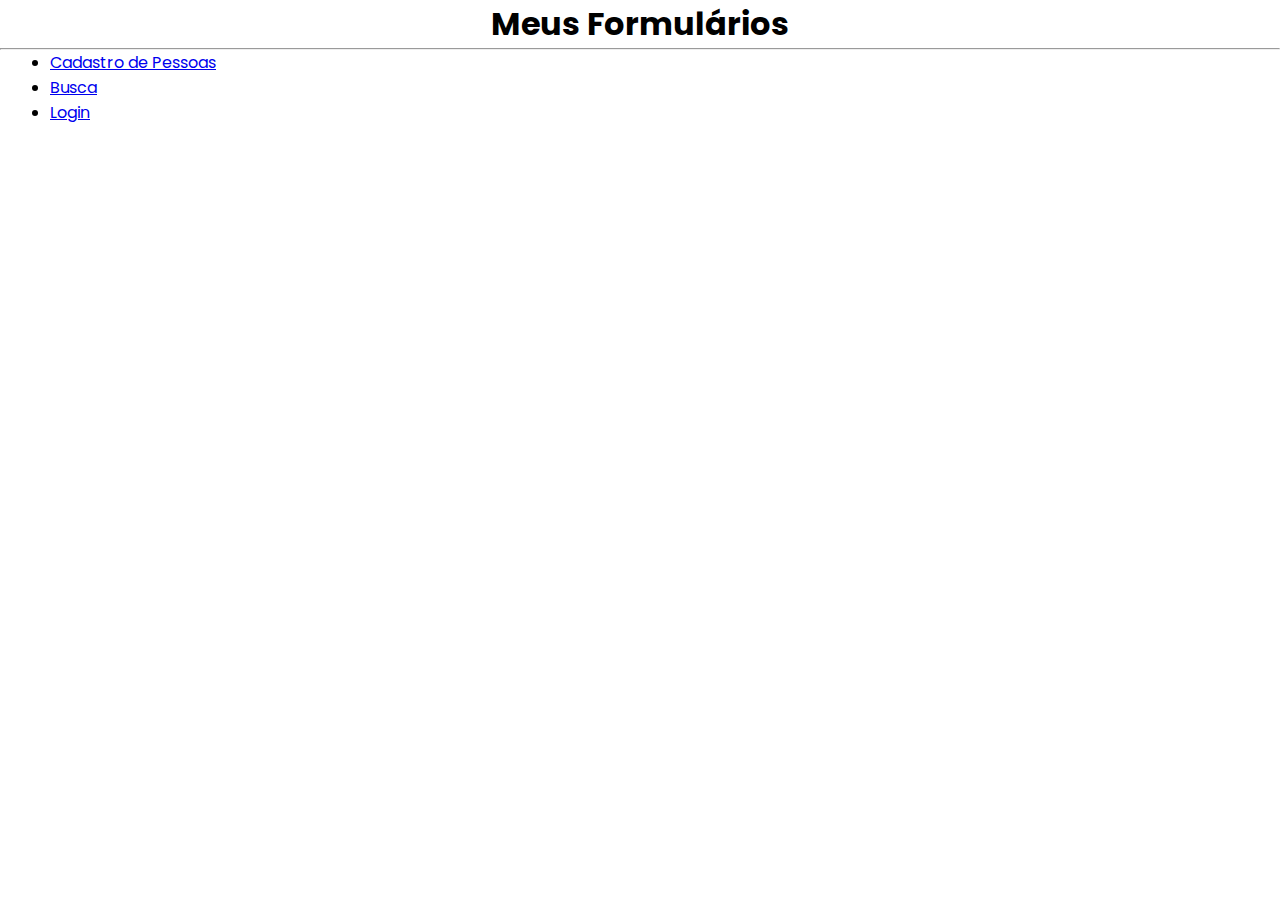
<file: index.html>
<!DOCTYPE html>
<html lang="en">
<head>
    <meta charset="UTF-8">
    <meta name="viewport" content="width=device-width, initial-scale=1.0">
    <title>Formulário - Login</title>
    <link rel="stylesheet" href="style.css">
</head>
<body>
    
<h1>Meus Formulários</h1>
<hr>
<ul>
    <li><a href="cad-pessoas.html" target="_blank">Cadastro de Pessoas</a></li>
    <li><a href="busca.html" target="_blank">Busca</a></li>
    <li><a href="login.html" target="_blank">Login</a></li>
</ul>






    <style>
        @import url('https://fonts.googleapis.com/css2?family=Poppins:wght@500&display=swap');
      </style>
</body>
</html>
</file>
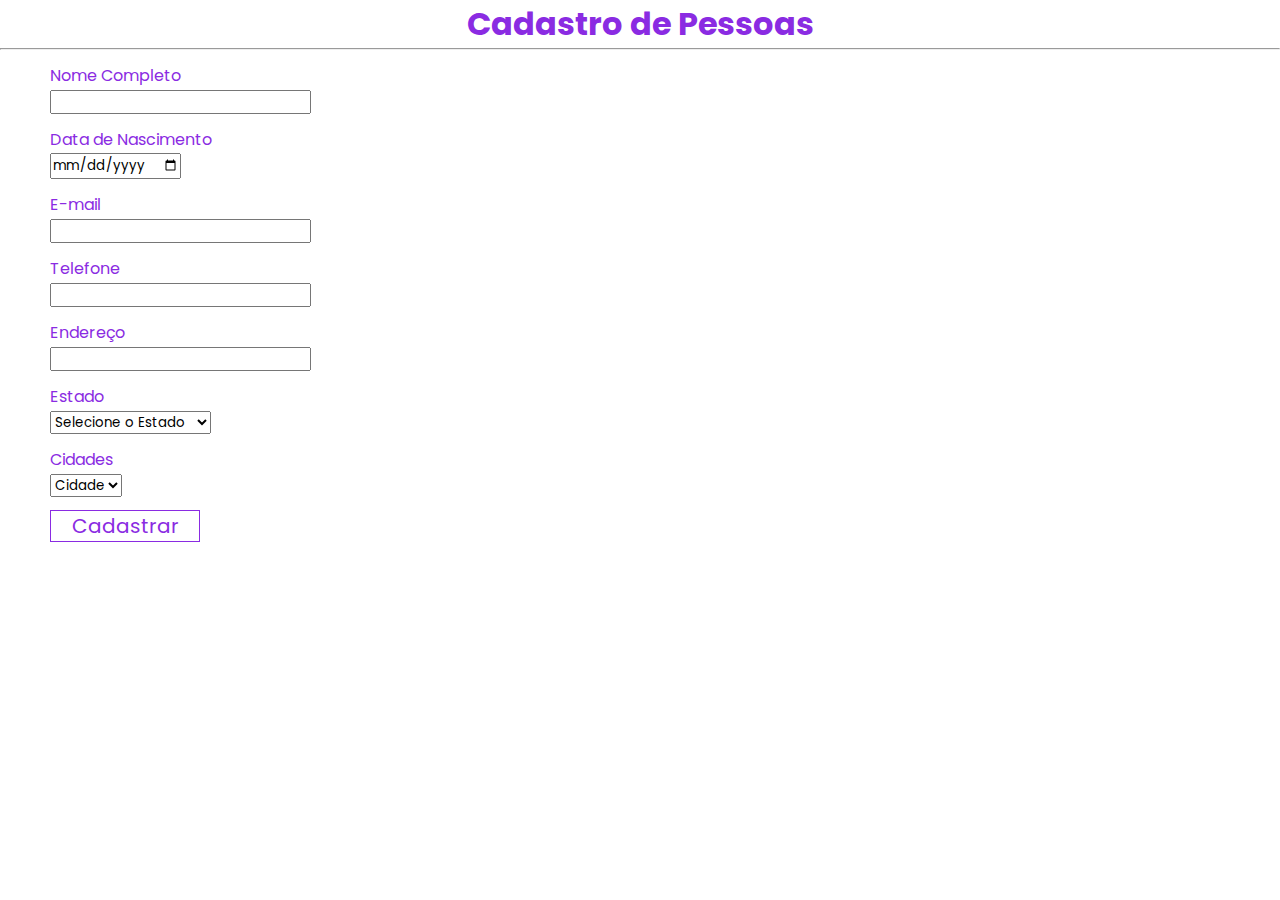
<file: cad-pessoas.html>
<!DOCTYPE html>
<html lang="en">
<head>
    <meta charset="UTF-8">
    <meta name="viewport" content="width=device-width, initial-scale=1.0">
    <title>Cadastro de Pessoas</title>
    <link rel="stylesheet" href="cad-pessoas.css">
</head>
<body>
    
    <h1>Cadastro de Pessoas</h1>
    <hr>
    <form action="./index.html" method="post">
        <div class="infos">

       <div class="info">
       <label for="nome-completo">Nome Completo</label>
       <input type="text" name="nome-completo" id="">
       </div>

       <div class="info">

        <label for="data-nasci">Data de Nascimento</label>
        <input type="date" name="data-nasci" id="">
        </div>

        <div class="info">
        <label for="email">E-mail</label>
        <input type="email" name="email" id="">
        </div>

        <div class="info">
        <label for="telefone">Telefone</label>
        <input type="tel" name="telefone" id="">
        </div>

        <div class="info">
        <label for="endereco">Endereço</label>
        <input type="text" name="endereco" id="">
        </div>


        <div class="info">
        <label for="estado">Estado</label>
        <select name="estado"> 
            <option value="estado">Selecione o Estado</option> 
            <option value="ac">Acre</option> 
            <option value="al">Alagoas</option> 
            <option value="am">Amazonas</option> 
            <option value="ap">Amapá</option> 
            <option value="ba">Bahia</option> 
            <option value="ce">Ceará</option> 
            <option value="df">Distrito Federal</option> 
            <option value="es">Espírito Santo</option> 
            <option value="go">Goiás</option> 
            <option value="ma">Maranhão</option> 
            <option value="mt">Mato Grosso</option> 
            <option value="ms">Mato Grosso do Sul</option> 
            <option value="mg">Minas Gerais</option> 
            <option value="pa">Pará</option> 
            <option value="pb">Paraíba</option> 
            <option value="pr">Paraná</option> 
            <option value="pe">Pernambuco</option> 
            <option value="pi">Piauí</option> 
            <option value="rj">Rio de Janeiro</option> 
            <option value="rn">Rio Grande do Norte</option> 
            <option value="ro">Rondônia</option> 
            <option value="rs">Rio Grande do Sul</option> 
            <option value="rr">Roraima</option> 
            <option value="sc">Santa Catarina</option> 
            <option value="se">Sergipe</option> 
            <option value="sp">São Paulo</option> 
            <option value="to">Tocantins</option> 
        </select>
        </div>

        <div class="info">
        <label for="cidades">Cidades</label>
        <br>
        <select name="cidades">
        <option value="cidade1" >Cidade</option> 
        </select>
        </div>


        <div class="info">
        <input type="submit" value="Cadastrar" id="botao">
        </div>

    </div>

    
        
        
    </form>

    <style>
        @import url('https://fonts.googleapis.com/css2?family=Poppins:wght@500&display=swap');
      </style>
</body>
</html>
</file>
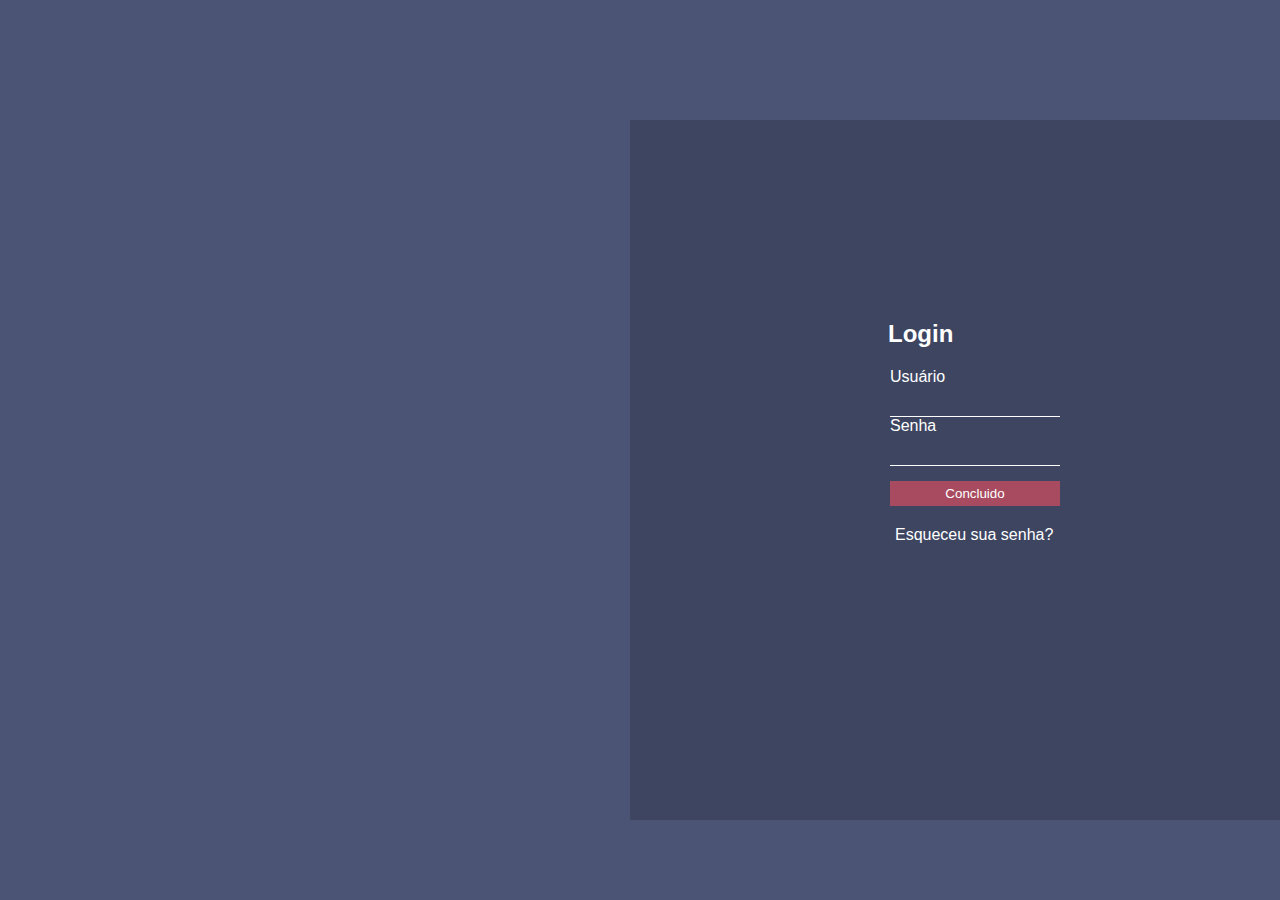
<file: login.html>
<!DOCTYPE html>
<html lang="en">
<head>
    <meta charset="UTF-8">
    <meta name="viewport" content="width=device-width, initial-scale=1.0">
    <title>Login</title>
    <link rel="stylesheet" href="login.css">
</head>
<body>

    <div class="block">
    <form action="index.html" method="post">
        <div class="login">
        <h2>Login</h2>
        <label for="user">Usuário</label>
        <input type="text" name="user" id="user">
        <label for="senha">Senha</label>
        <input type="password" name="senha" id="senha">
        <input type="submit" value="Concluido">
        <a href="index.html"><p>Esqueceu sua senha?</p></a>
    </div>
    </form>
</div>

</body>

</html>
</file>
<file: style.css>
* {
    padding: 0;
    margin: 0;
    box-sizing: border-box;
    font-family: 'Poppins', sans-serif;    
}

h1 {
    text-align: center;
}

ul{
    margin-left: 50px;
}
</file>
<file: cad-pessoas.css>
* {
    padding: 0;
    margin: 0;
    box-sizing: border-box;
    font-family: 'Poppins', sans-serif;
}

h1 {
    text-align: center;
    color: blueviolet;

}


form {
    width: 100%;
    height: 600px;
    display: block;
    
    
}

.infos {
    width: 200px;
    height: 600px;
    margin-left: 50px;
}

.info {
    margin-top: 13px;
    color: blueviolet;
}

#botao {
    background-color: white;
    color: blueviolet;
    border:1px  solid blueviolet ;
    font-size: 20px;
    width: 150px;
}

#cidade {
    
}
</file>
<file: login.css>
* {
    padding: 0;
    margin: 0;
    box-sizing: border-box;
    font-family: Arial, Helvetica, sans-serif;
}

body {
    background-color: #4b5475;
    margin-left: 630px;
    margin-top: 120px;
}

.login {
    display: block;
    width: 200px;
    height: 100px;
    margin-left: 260px;
    position: relative;
    top: 200px;
}

.login input[type=submit] {
    margin-top: 15px;
    width: 170px;
    background-color: #a84b60 ;
    border: 1px solid #a84b60;
    color: white;
    height: 25px;
    

}

.login input {
    width: 170px;
    margin-top: 15px;
    border: 1px solid white;
    color: white;
    border: none;
    border-bottom: 1px solid white;
    background-color: #3d4561;
}

.login label {
    color: white;
}

a {
    text-decoration: none;
    color: white;
}

p {
    margin-top: 20px;
    margin-left: 5px;
}

.block  {
    width: 700px;
    height: 700px;
    background-color: #3d4561;
}

h2 {
    color: white;
    margin-left: -2px;
    margin-bottom: 20px;
}
</file>
